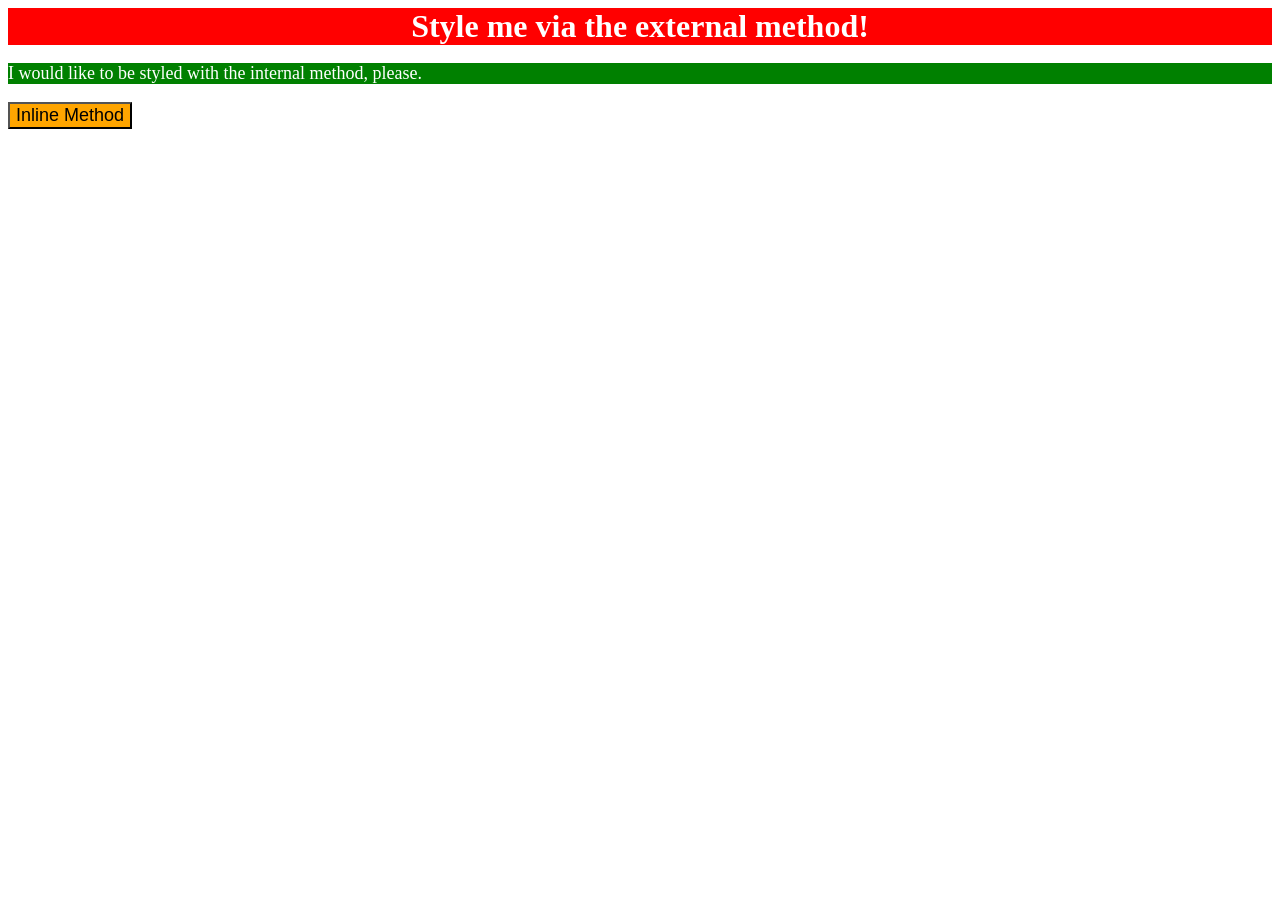
<file: foundations/intro-to-css/01-css-methods/index.html>
<!-- * `p`: a green background, white text, and a font size of 18px
* `button`: an orange background and a font size of 18px -->


<!DOCTYPE html>
<html lang="en">
  <head>
    <meta charset="UTF-8">
    <meta http-equiv="X-UA-Compatible" content="IE=edge">
    <meta name="viewport" content="width=device-width, initial-scale=1.0">
    <title>Methods for Adding CSS</title>
    <link rel="stylesheet" href="./style.css">
    <style>
      p {
        background: green;
        color: white;
        font-size: 18px;
      }
    </style>
  </head>
  <body>
    <div>Style me via the external method!</div>
    <p>I would like to be styled with the internal method, please.</p>
    <button style="background-color: orange; font-size: 18px;">Inline Method</button>
  </body>
</html>
</file>
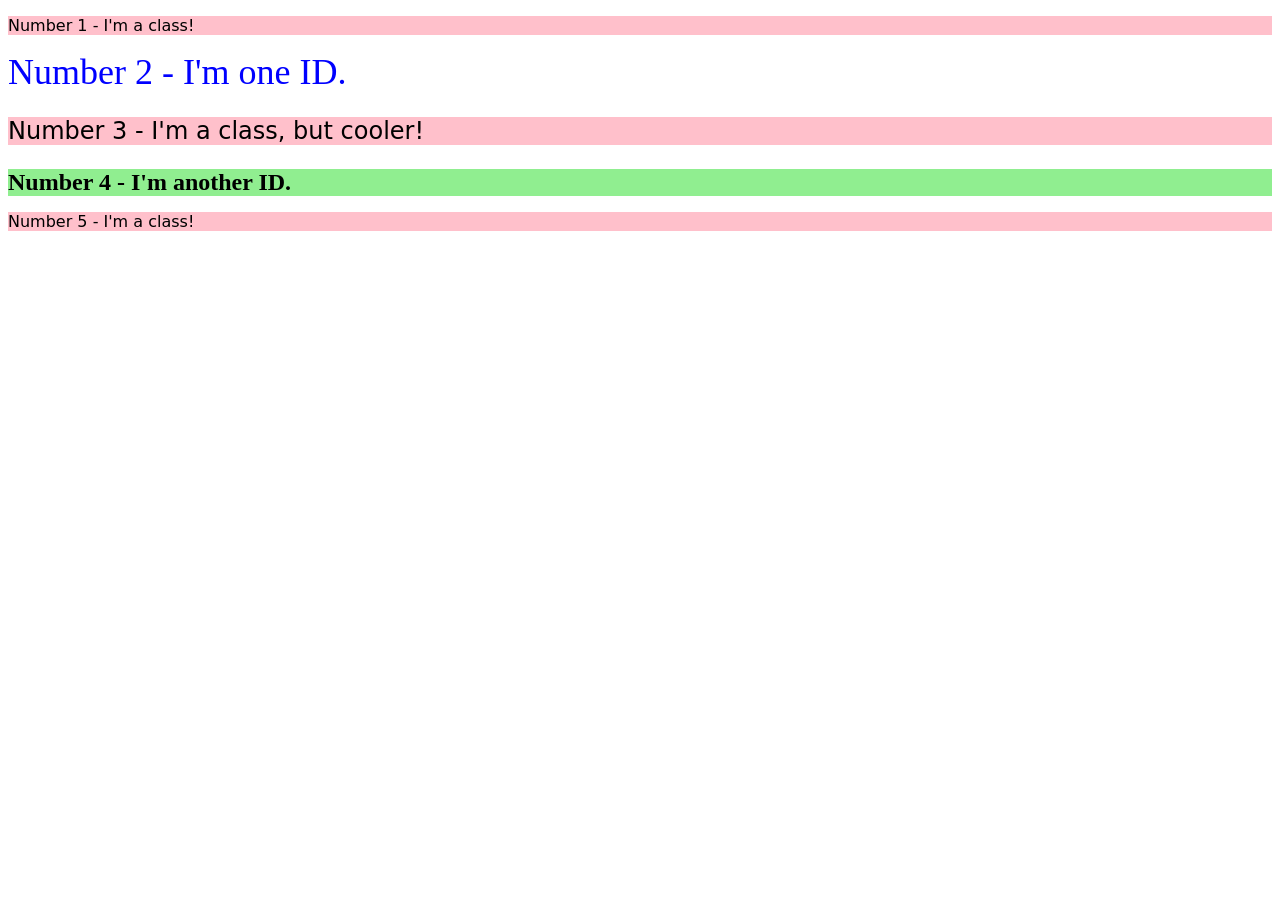
<file: foundations/intro-to-css/02-class-id-selectors/index.html>
<!DOCTYPE html>
<html lang="en">
  <head>
    <meta charset="UTF-8">
    <meta http-equiv="X-UA-Compatible" content="IE=edge">
    <meta name="viewport" content="width=device-width, initial-scale=1.0">
    <title>Class and ID Selectors</title>
    <link rel="stylesheet" href="style.css">
  </head>
  <!-- /* * **All odd numbered elements**: a light red/pink background, and a list of fonts containing `Verdana` and `DejaVu Sans` with `sans-serif` as a fallback
* **The second element**: blue text and a font size of 36px
* **The third element**: in addition to the styles for all odd numbered elements, add a font size of 24px
* **The fourth element**: a light green background, a font size of 24px, and bold */ -->
  <body>
    <p class="odd">Number 1 - I'm a class!</p>
    <div id="second">Number 2 - I'm one ID.</div>
    <p class="odd cooler">Number 3 - I'm a class, but cooler!</p>
    <div id="another">Number 4 - I'm another ID.</div>
    <p class="odd">Number 5 - I'm a class!</p>
  </body>
</html>
</file>
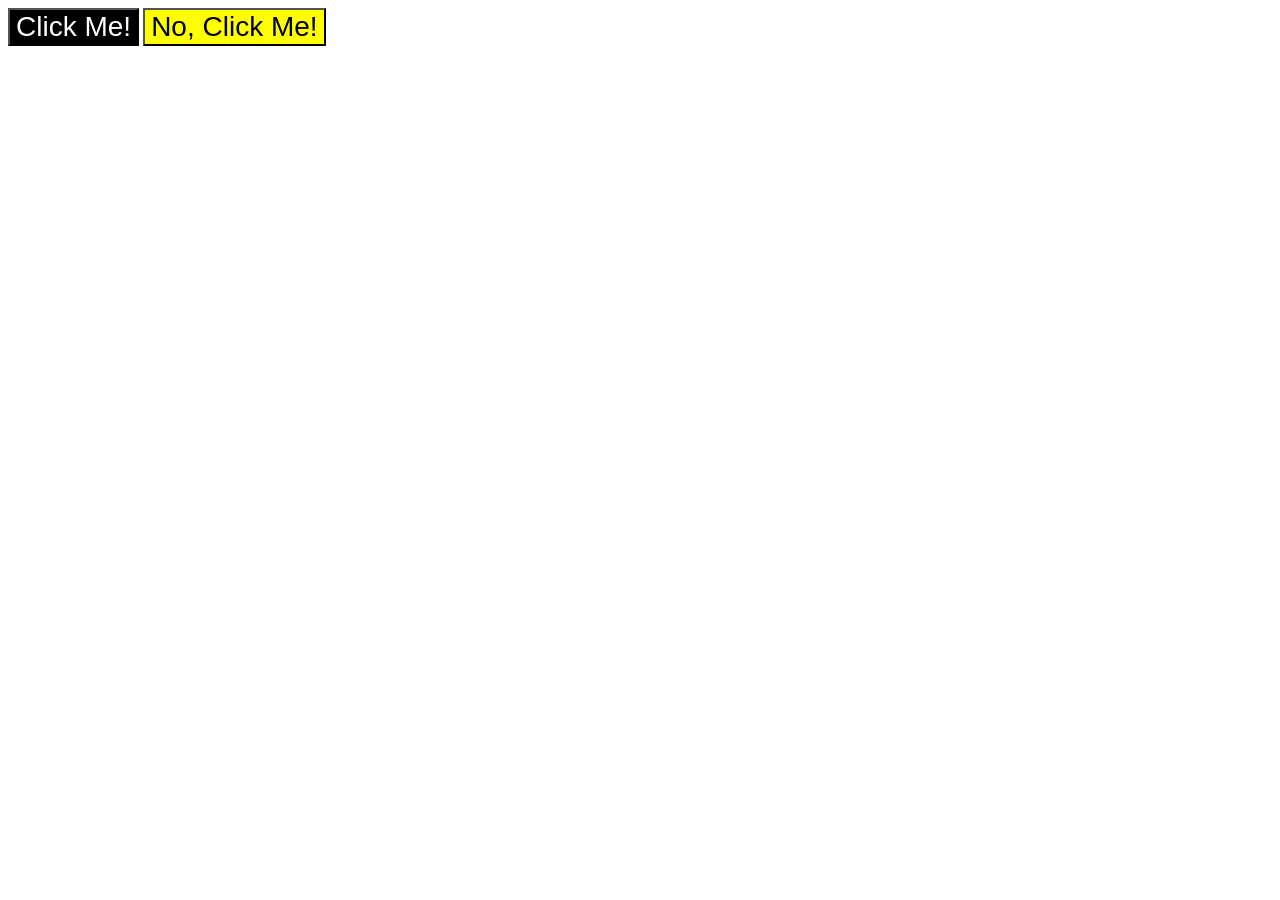
<file: foundations/intro-to-css/03-grouping-selectors/index.html>
<!DOCTYPE html>
<html lang="en">
  <head>
    <meta charset="UTF-8">
    <meta http-equiv="X-UA-Compatible" content="IE=edge">
    <meta name="viewport" content="width=device-width, initial-scale=1.0">
    <title>Grouping Selectors</title>
    <link rel="stylesheet" href="style.css">
  </head>
  <!-- 
- **The first element**: a black background and white text
- **The second element**: a yellow background
- **Both elements**: a font size of 28px and a list of fonts containing `Helvetica` and `Times New Roman`, with `sans-serif` as a fallback -->
  <body>
    <button class="element" id="first">Click Me!</button>
    <button class="element" id="second">No, Click Me!</button>
  </body>
</html>
</file>
<file: foundations/intro-to-css/01-css-methods/style.css>
/* * `div`: a red background, white text, a font size of 32px, center aligned, and bold
* `p`: a green background, white text, and a font size of 18px
* `button`: an orange background and a font size of 18px */

div {
    background-color: red;
    color: white;
    font-size: 32px;
    text-align: center;
    font-weight: bold;    

}
</file>
<file: foundations/intro-to-css/02-class-id-selectors/style.css>
/* Add CSS Styling */
/* * **All odd numbered elements**: a light red/pink background, and a list of fonts containing `Verdana` and `DejaVu Sans` with `sans-serif` as a fallback
* **The second element**: blue text and a font size of 36px
* **The third element**: in addition to the styles for all odd numbered elements, add a font size of 24px
* **The fourth element**: a light green background, a font size of 24px, and bold */

/* <!DOCTYPE html>
<html lang="en">
  <head>
    <meta charset="UTF-8">
    <meta http-equiv="X-UA-Compatible" content="IE=edge">
    <meta name="viewport" content="width=device-width, initial-scale=1.0">
    <title>Class and ID Selectors</title>
    <link rel="stylesheet" href="style.css">
  </head>
  <body>
    <p>Number 1 - I'm a class!</p>
    <div>Number 2 - I'm one ID.</div>
    <p>Number 3 - I'm a class, but cooler!</p>
    <div>Number 4 - I'm another ID.</div>
    <p>Number 5 - I'm a class!</p>
  </body>
</html> */

.odd {
    background-color: pink;
    font-family: verdana, "DejaVu Sans", sans-serif;
}

#second {
    color: blue;
    font-size: 36px;
}

.odd.cooler {
    font-size: 24px;
}

#another {
    background-color: lightgreen;
    font-size: 24px;
    font-weight: bold;
}
</file>
<file: foundations/intro-to-css/03-grouping-selectors/style.css>
/* Add CSS Styling */
/* 
- **The first element**: a black background and white text
- **The second element**: a yellow background
- **Both elements**: a font size of 28px and a list of fonts containing `Helvetica` and `Times New Roman`, with `sans-serif` as a fallback */

.element {
    font-size: 28px;
    font-family: helvetica, 'Times New Roman', sans-serif;
}

#first {
    background-color: black;
    color: white;
}

#second {
    background-color: yellow;
}
</file>
